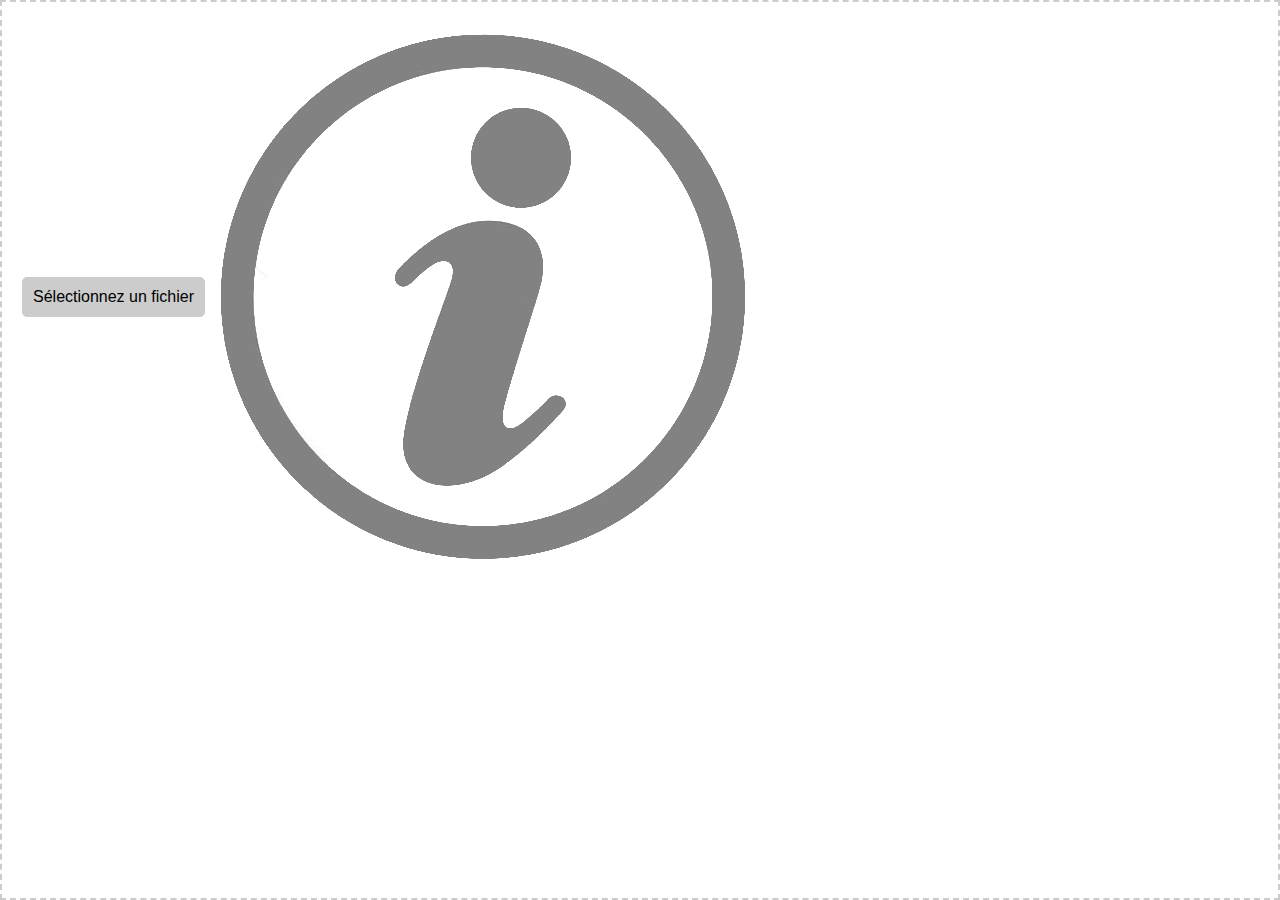
<file: index.html>
<!DOCTYPE html>
<html>
<head>
    <meta charset="utf-8" />
    <title>T2k Message beautyfier</title>
    <link rel="stylesheet" href="style.css"/>
</head>

<body >
<div id="drop-area">
  <form class="my-form">
    <input type="file" id="fileElem" multiple accept="text/xml" onchange="handleFiles(this.files)">
    <label class="button" for="fileElem">Sélectionnez un fichier</label>
      <div class="infotip">
        <img id="infologo" src="img/info_icone.png"/>
        <span class="infotext">
          Cet outil permet de consulter les messages Trafic2000 sans connaître le XML.<br/><br/>
          Sélectionner un fichier avec l'explorateur de fichier <br/>
          ou en le glissant dans la page <br/>
          ou bien encore en faisant un copier/coller du contenu xml.<br/><br/>
          A noter que la mise en page est faite dans votre navigateur et qu'aucune information n'est transmise à notre serveur.<br/>
          Le code source peut être consulté <a href="https://github.com/tools4ports/t2k_mess_beautifier">ici</a> et vous pouvez le copier en local si vous le souhaitez.<br/><br/>
          Cet outil n'est pas officiel. Les auteurs n'ont pas de lien avec l'équipe de trafic2000 mais espérent que cet outil vous sera utile.
        </span>
      </div>
  </form>
  <div id="content"></div>
</div>

<script type="text/javascript" src="FAL1.js"></script>
<script type="text/javascript" src="FAL5.js"></script>
<script type="text/javascript" src="FAL6.js"></script>
<script type="text/javascript" src="FAL7.js"></script>
<script type="text/javascript" src="NCA_Port.js"></script>
<script type="text/javascript" src="formalite.js"></script>
<script type="text/javascript" src="xmlTools.js"></script>
<script type="text/javascript" src="main.js"></script>

</body>
</html>
</file>
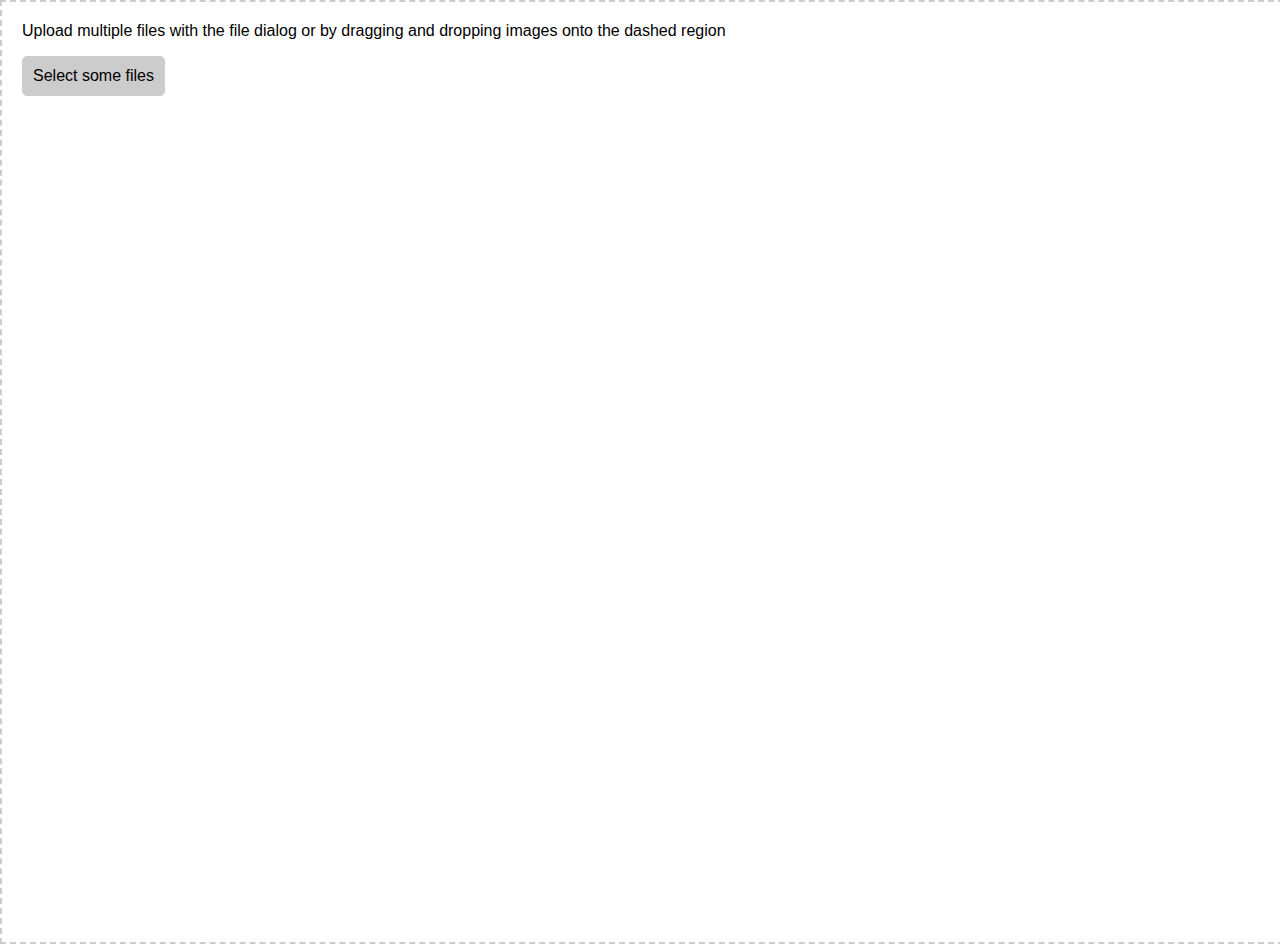
<file: drag.html>
<!DOCTYPE html>
<html>
<head>
    <meta charset="utf-8" />
    <title>Page Title</title>
    <link rel="stylesheet" href="drag.css"/>
</head>

<body>
<div id="drop-area">
  <form class="my-form">
    <p>Upload multiple files with the file dialog or by dragging and dropping images onto the dashed region</p>
    <input type="file" id="fileElem" multiple accept="image/*" onchange="handleFiles(this.files)">
    <label class="button" for="fileElem">Select some files</label>
  </form>
</div>

<div id="content"></div>


<script type="text/javascript">

let dropArea = document.getElementById('drop-area');
['dragenter', 'dragover', 'dragleave', 'drop'].forEach(eventName => {
  dropArea.addEventListener(eventName, preventDefaults, false)
})

function preventDefaults (e) {
  e.preventDefault()
  e.stopPropagation()
}

;['dragenter', 'dragover'].forEach(eventName => {
  dropArea.addEventListener(eventName, highlight, false)
})

;['dragleave', 'drop'].forEach(eventName => {
  dropArea.addEventListener(eventName, unhighlight, false)
})

function highlight(e) {
  dropArea.classList.add('highlight')
}

function unhighlight(e) {
  dropArea.classList.remove('highlight')
}

dropArea.addEventListener('drop', handleDrop, false)

function handleDrop(e) {
  let dt = e.dataTransfer
  let files = dt.files

  handleFiles(files)
}

function handleFiles(files) {
  files = [...files]
  files.forEach(afficheFile)
}

function afficheFile(file){
  var reader = new FileReader();
  reader.addEventListener('load', function(){afficheXml(reader.result)})
  reader.readAsText(file);
}

function afficheXml(mess_xml_str){
  parser = new DOMParser();
  mess_xml = parser.parseFromString(mess_xml_str, "text/xml");
  mess_node = mess_xml.firstChild;
  mess_type = mess_node.nodeName;
  if (mess_type == 'NCA_FAL1'){
    mess_obj = xmlToJson(mess_node);
    affiche_FAL1(mess_obj);
  }

}

// Changes XML to JSON
function xmlToJson(xml) {
    
  // Create the return object
  var obj = {};

  if (xml.nodeType == 1) { // element
    // do attributes
    if (xml.attributes.length > 0) {
      for (var j = 0; j < xml.attributes.length; j++) {
        var attribute = xml.attributes.item(j);
        obj[attribute.nodeName] = attribute.nodeValue;
      }
    }
  } else if (xml.nodeType == 3) { // text
    obj = xml.nodeValue;
  }

  // do children
  if (xml.hasChildNodes()) {
    for(var i = 0; i < xml.childNodes.length; i++) {
      var item = xml.childNodes.item(i);
      var nodeName = item.nodeName;
      if (typeof(obj[nodeName]) == "undefined") {
        obj[nodeName] = xmlToJson(item);
      } else {
      if (typeof(obj[nodeName].push) == "undefined") {
          var old = obj[nodeName];
          obj[nodeName] = [];
          obj[nodeName].push(old);
      }
      obj[nodeName].push(xmlToJson(item));
      }
    }
  }
  return obj;
};

// FIXME: isoler la génération du html seul.
function affiche_FAL1(mess){
    FAL1_e_str = `
    <h2>FAL1</h2>
    Numéro de message: ${mess.Header.LARefId}<br/>
    Date d'envoi: ${mess.Header.SentAt}<br/>
    Port émetteur: ${mess.Header.From}<br/><br/>
    Nom du navire: ${mess.Body.FormInformation.ShipInformation.ShipName}(OMI:${mess.Body.VesselIdentification.IMONumber}) pavillon:${mess.Body.FormInformation.ShipInformation.FlagStateOfShip}<br/>
    Port de l'escale: ${mess.Body.ShipCallInformation.PortOfCall}, Numéro d'escale: ${mess.Body.ShipCallInformation.ShipCallId}<br/>
    Port de provenance: ${mess.Body.FormInformation.VoyageInformation.LastPort}  Port suivant: ${mess.Body.FormInformation.VoyageInformation.NextPort}<br/>
    Date de départ prévu: ${mess.Body.FormInformation.VoyageInformation.ETDFromPortOfCall}<br/>
    <br/>
    Certificat d'enregistrement (port: ${mess.Body.FormInformation.CertificateOfRegistry.Locode})<br/>
    Nom de l'agent: ${mess.Body.FormInformation.CertificateOfRegistry.ShippingContactDetails.NameOfAgent}<br/>
    Télephone: ${mess.Body.FormInformation.CertificateOfRegistry.ShippingContactDetails.Phone}<br/>
    Email: ${mess.Body.FormInformation.CertificateOfRegistry.ShippingContactDetails.Email}<br/>
    <br/>
    Tonnage brut: ${mess.Body.FormInformation.OtherInformations.GrossTonnage}<br/>
    Tonnage net: ${mess.Body.FormInformation.OtherInformations.NetTonnage}<br/>
    Position dans le port d'escale: ${mess.Body.FormInformation.OtherInformations.PositionInPortOfCall}<br/>
    Nombre de membres d'équipage: ${mess.Body.FormInformation.OtherInformations.NumberOfCrew}<br/>
    Nombre de passagers: ${mess.Body.FormInformation.OtherInformations.NumberOfPassengers}<br/>
    `;

    content_e = document.getElementById("content");
    content_e.innerHTML = FAL1_e_str;
}


</script>
</body>
</html>
</file>
<file: style.css>
html {
    box-sizing: border-box;
}

*,
*::before,
*::after {
    box-sizing: inherit;
}

body {
    padding: 0px;
    margin: 0px;
}

#drop-area {
    border: 2px dashed #ccc;
    /*border-radius: 20px;*/
    min-width: 100vw;
    min-height: 100vh;
    font-family: sans-serif;
    margin: 0px auto;
    padding: 20px;
}

#drop-area.highlight {
    background-color: rgba(142, 166, 231, 0.534);
}

p {
    margin-top: 0;
}

.my-form {
    margin-bottom: 10px;
}

.button {
    display: inline-block;
    padding: 10px;
    background: #ccc;
    cursor: pointer;
    border-radius: 5px;
    border: 1px solid #ccc;
}

.button:hover {
    background: #ddd;
}

#fileElem {
    display: none;
}

td {
    border: solid 1px;
    vertical-align: top;
}

#infologo {
    vertical-align: middle;
}


/* Tooltip container */

.infotip {
    position: relative;
    display: inline-block;
}


/* infotip text */

.infotip .infotext {
    visibility: hidden;
    width: 800px;
    background-color: rgb(49, 89, 136);
    color: #fff;
    text-align: left;
    padding: 5px 5px;
    border-radius: 6px;
    /* Position the tooltip text - see examples below! */
    position: absolute;
    z-index: 1;
    top: -5px;
    left: 105%;
}

.infotext a {
    color: white;
    font-weight: bold;
}


/* Show the infobox text when you mouse over the infotip container */

.infotip:hover .infotext {
    visibility: visible;
}


.escaleinfo {
    border-radius: 5px 5px 0 0;
    border: 1px solid #AAA;
    padding:5px;
    display: block;
}

/* Tooltip container */

.tooltip {
    position: relative;
    display: inline-block;
    /* border-bottom: 1px dotted black; */
    /* If you want dots under the hoverable text */
}


/* Tooltip text */

.tooltip .tooltiptext {
    visibility: hidden;
    /*width: 500px;*/
    background-color: rgb(49, 89, 136);
    color: #fff;
    text-align: left;
    padding: 5px 5px;
    border-radius: 6px;
    /* Position the tooltip text - see examples below! */
    position: absolute;
    z-index: 1;
    top: -5px;
    left: 105%;
}


/* Show the tooltip text when you mouse over the tooltip container */

.tooltip:hover .tooltiptext {
    visibility: visible;
}


/* tableau d'information FAL */

table.infoTable {
    border: 0px solid #1C6EA4;
    /*    width: 100%;*/
    border-collapse: collapse;
    font-weight: bold;
    text-align: left;
}

table.infoTable td,
table.infoTable th {
    border: 1px solid #AAAAAA;
    padding: 5px 3px;
}

table.infoTable tbody td {
    font-size: 13px;
}

table.infoTable tr:nth-child(even) {
    background: rgb(255, 255, 255);
    color: black;
}

table.infoTable tr:nth-child(odd) {
    background: rgb(143, 149, 151);
    color: white;
}

table.infoTable thead {
    background: rgb(143, 149, 151);
    border-bottom: 2px solid #444444;
}

table.infoTable thead th {
    font-size: 15px;
    font-weight: bold;
    color: #FFFFFF;
    text-align: center;
}


/* listes FAL5/6/7 ...*/

table.listTable {
    border: 0px solid #1C6EA4;
    background-color: #EEEEEE;
    width: 100%;
    text-align: left;
    border-collapse: collapse;
}

table.listTable td,
table.listTable th {
    border: 1px solid #AAAAAA;
    padding: 5px 3px;
}

table.listTable tbody td {
    font-size: 13px;
}

table.listTable tr:nth-child(even) {
    background: rgb(255, 255, 255);
}

table.listTable thead {
    background: rgb(143, 149, 151);
    border-bottom: 2px solid #444444;
}

table.listTable thead th {
    font-size: 13px;
    font-weight: bold;
    color: #FFFFFF;
    text-align: center;
}

table.listTable tfoot td {
    font-size: 14px;
}

table.listTable tfoot .links {
    text-align: right;
}

table.listTable tfoot .links a {
    display: inline-block;
    background: #1C6EA4;
    color: #FFFFFF;
    padding: 2px 8px;
    border-radius: 5px;
}
</file>
<file: drag.css>
body {
    padding: 0px;
    margin: 0px;
}

#drop-area {
    border: 2px dashed #ccc;
    /*border-radius: 20px;*/
    min-width: 100vw;
    min-height: 100vh;
    font-family: sans-serif;
    margin: 0px auto;
    padding: 20px;
}

#drop-area.highlight {
    background-color: rgba(142, 166, 231, 0.534);
}

p {
    margin-top: 0;
}

.my-form {
    margin-bottom: 10px;
}

.button {
    display: inline-block;
    padding: 10px;
    background: #ccc;
    cursor: pointer;
    border-radius: 5px;
    border: 1px solid #ccc;
}

.button:hover {
    background: #ddd;
}

#fileElem {
    display: none;
}

td {
    border: solid 1px;
}


/* Tooltip container */

.tooltip {
    position: relative;
    display: inline-block;
    border-bottom: 1px dotted black;
    /* If you want dots under the hoverable text */
}


/* Tooltip text */

.tooltip .tooltiptext {
    visibility: hidden;
    /*width: 500px;*/
    background-color: rgb(49, 89, 136);
    color: #fff;
    text-align: left;
    padding: 5px 5px;
    border-radius: 6px;
    /* Position the tooltip text - see examples below! */
    position: absolute;
    z-index: 1;
    top: -5px;
    left: 105%;
}


/* Show the tooltip text when you mouse over the tooltip container */

.tooltip:hover .tooltiptext {
    visibility: visible;
}
</file>
